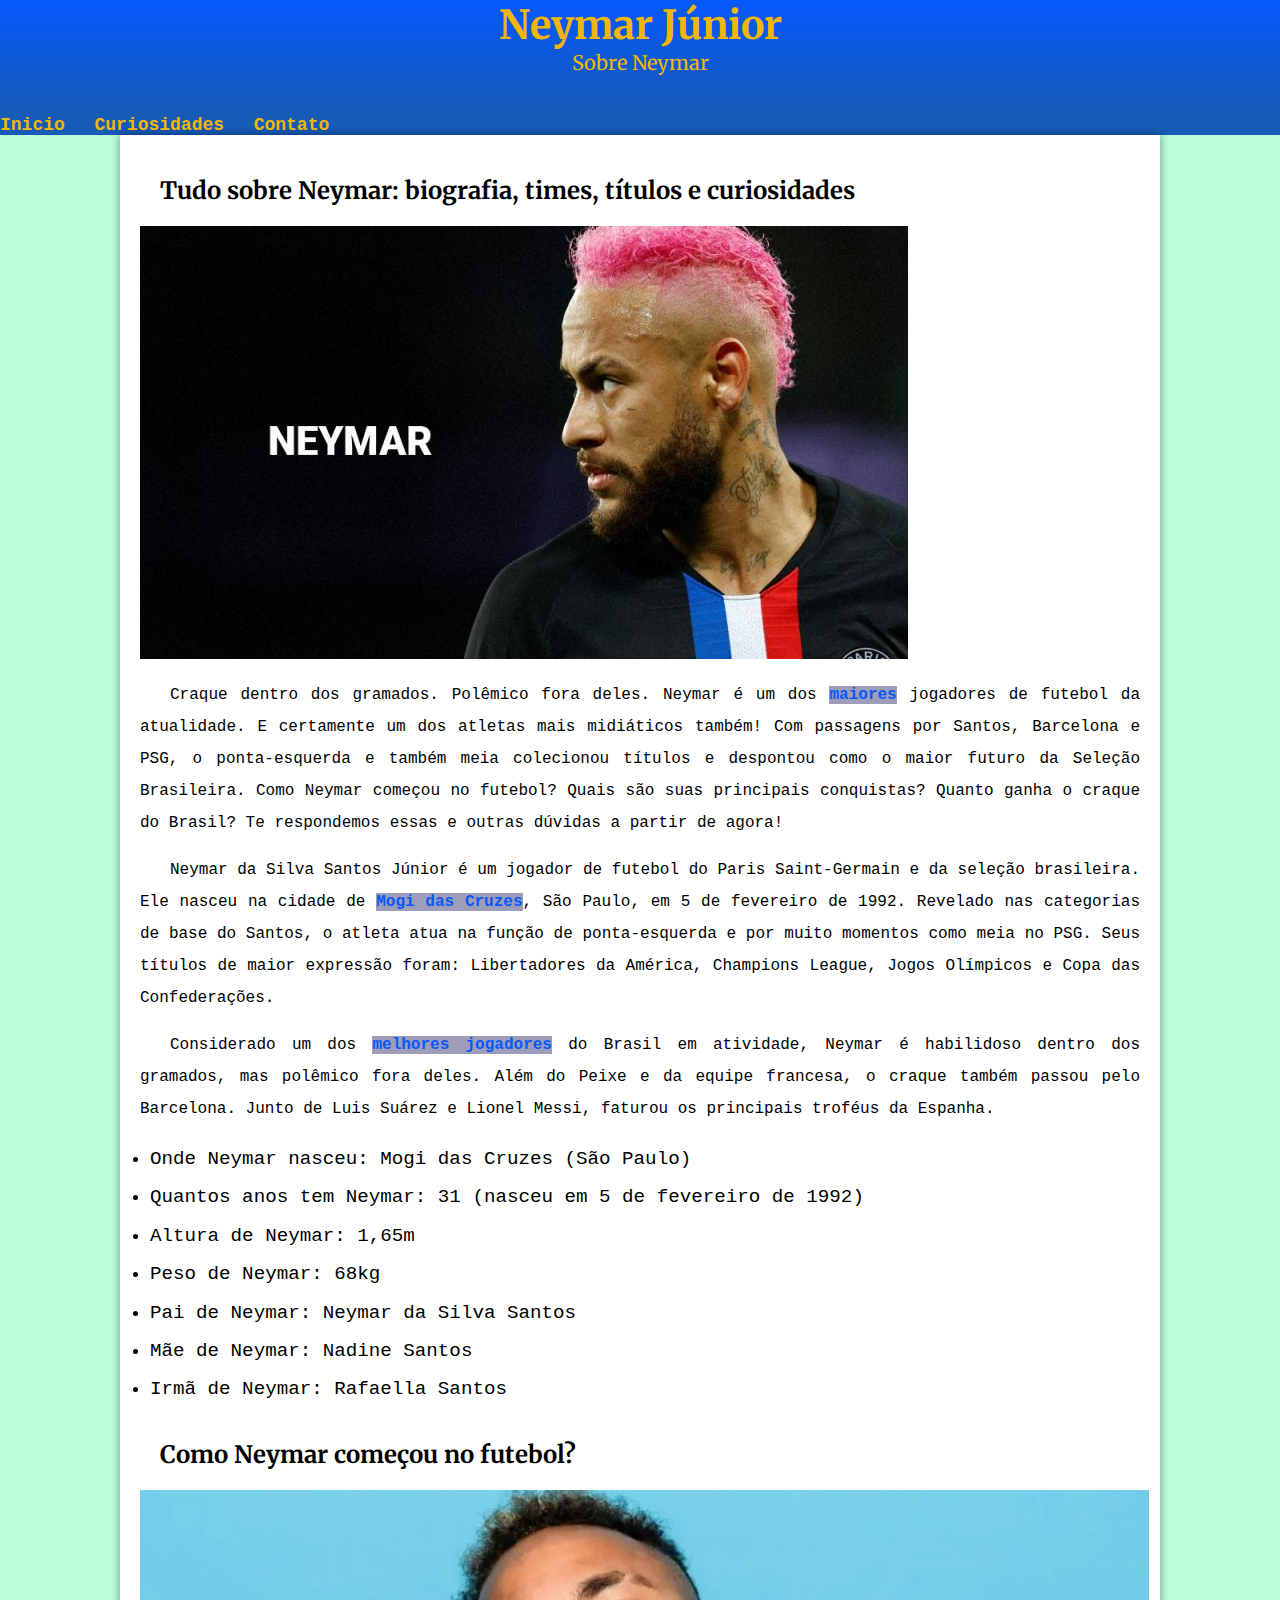
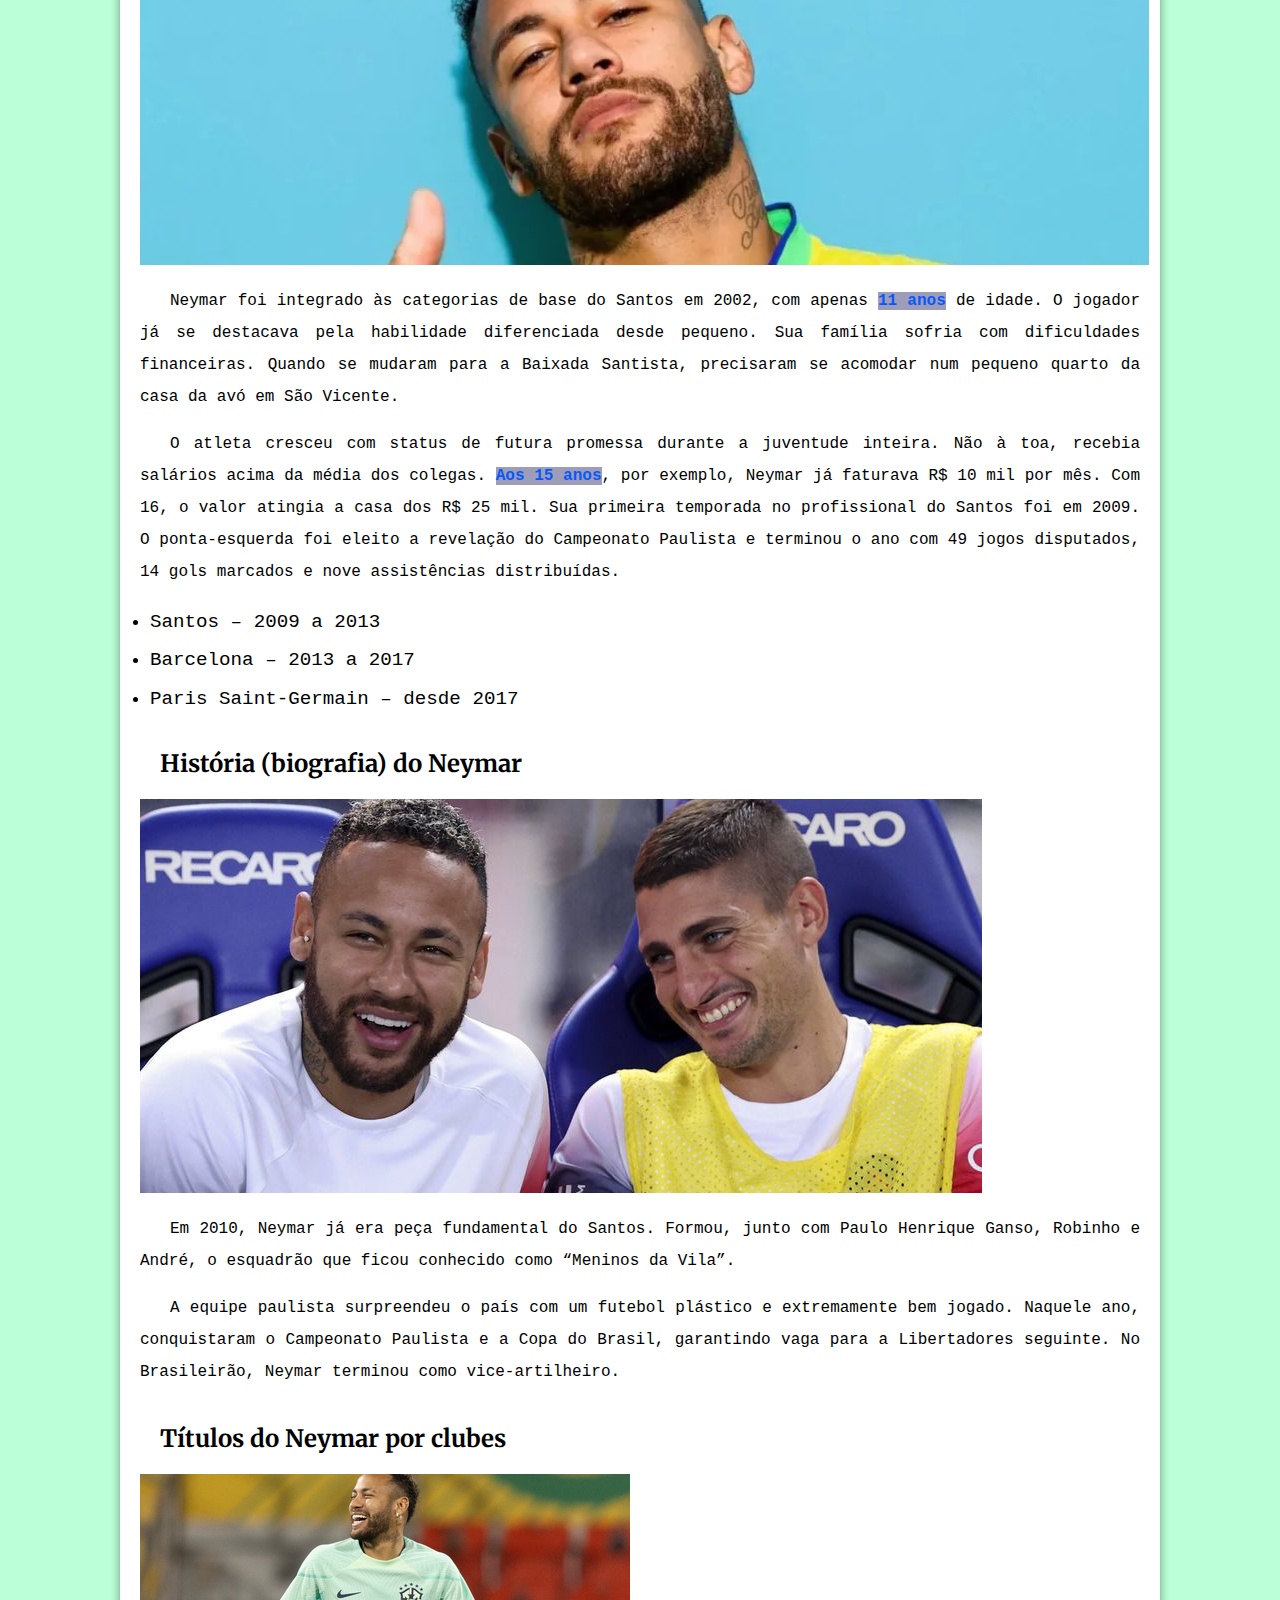
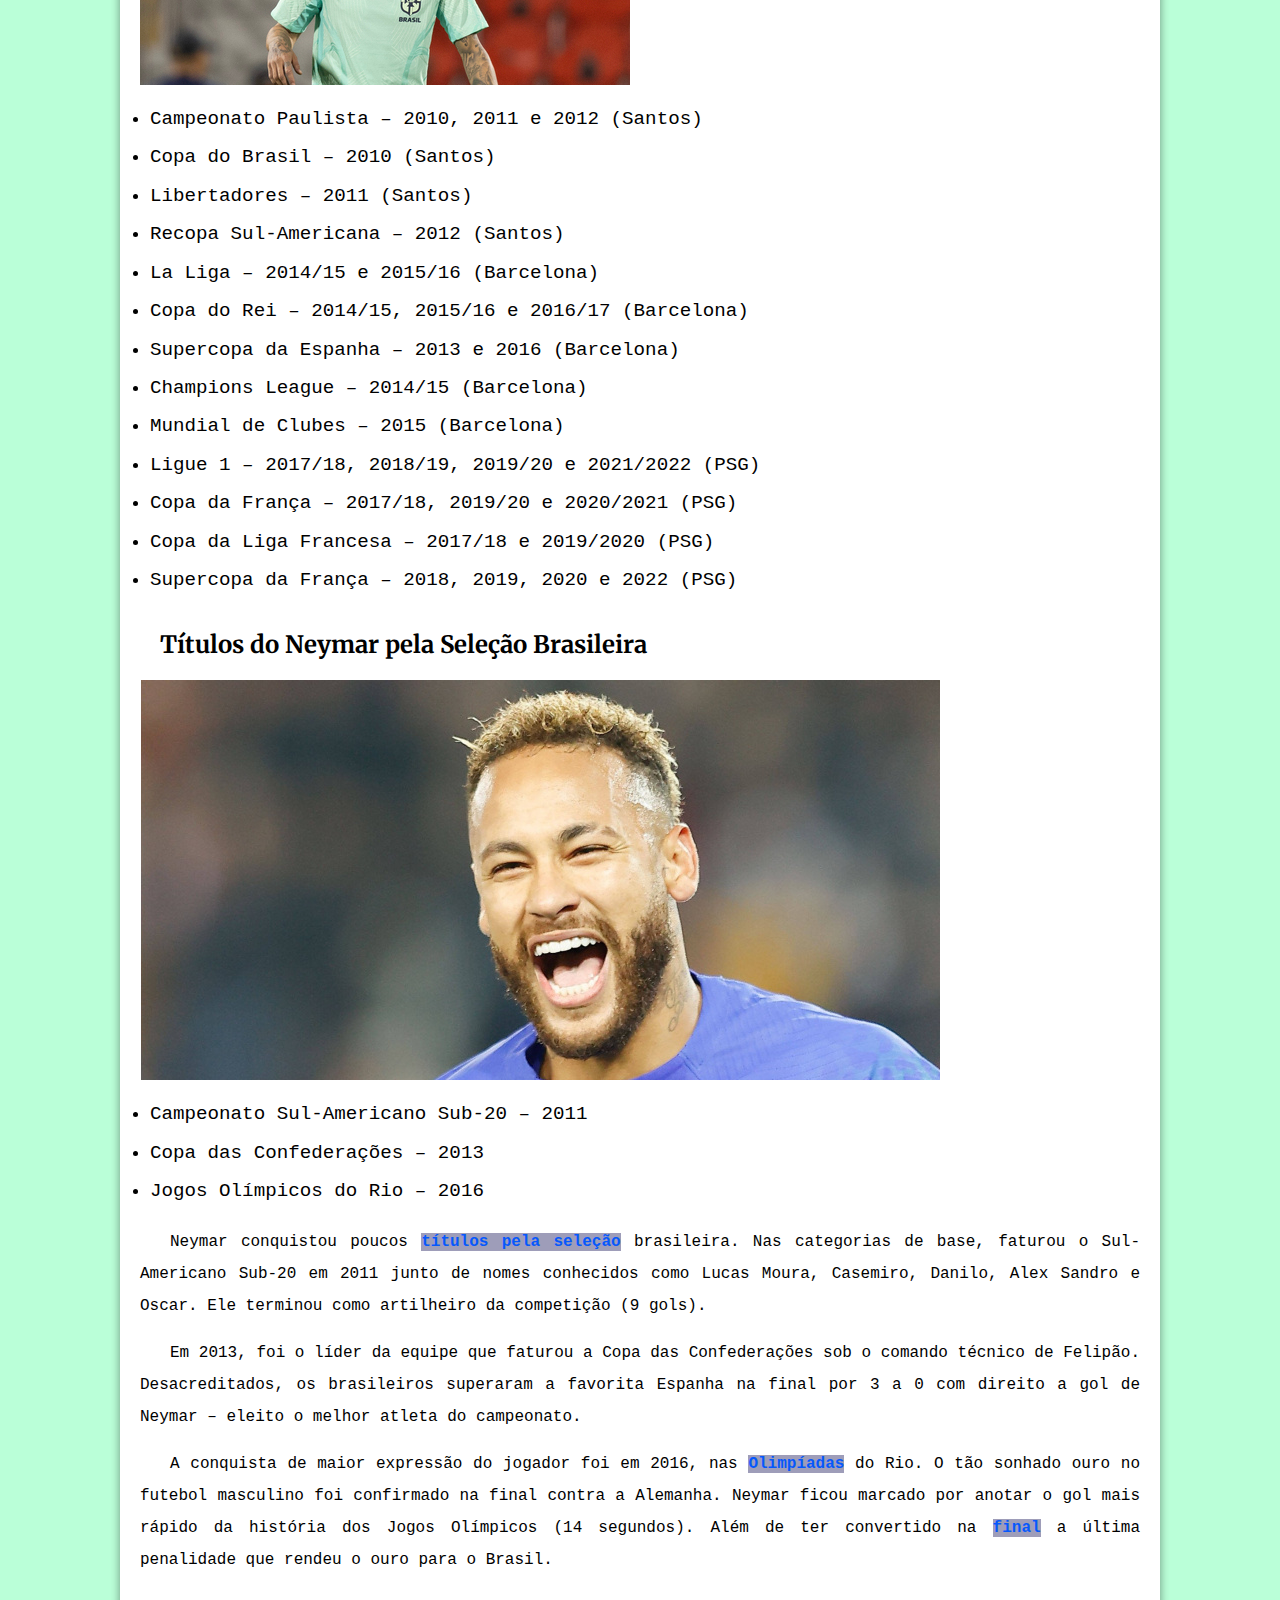
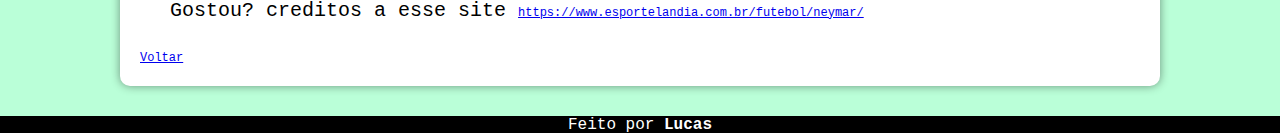
<file: index.html>
<!DOCTYPE html>
<html lang="en">
<head>
    <meta charset="UTF-8">
    <meta name="viewport" content="width=device-width, initial-scale=1.0">
    <link rel="shortcut icon" href="img/favicon.ico" type="image/x-icon">
    <link rel="stylesheet" href="style.css">   
    <title>Neymar</title>
</head>
<body>
    <header>
        <h1>Neymar Júnior</h1>
        <p>Sobre Neymar</p>
    </header>
    <nav>
        <a href="index.html">Inicio</a>
        <a href="https://www.esportelandia.com.br/futebol/neymar/" target="_blank">Curiosidades</a>
        <a href="index02.html">Contato</a>
    </nav>
    <main>
        <article>
            <h2>Tudo sobre Neymar: biografia, times, títulos e curiosidades</h2>

            <picture>
                <source media="(max-width: 670px)" srcset="img/neymar-768x433-quadrado.jpg">
              <img src="img/neymar-768x433.jpg" alt="Neymar">
            </picture>


            <p>Craque dentro dos gramados. Polêmico fora deles. Neymar é um dos <strong>maiores</strong> jogadores de futebol da atualidade. E certamente um dos atletas mais midiáticos também!

            Com passagens por Santos, Barcelona e PSG, o ponta-esquerda e também meia colecionou títulos e despontou como o maior futuro da Seleção Brasileira.
                
            Como Neymar começou no futebol? Quais são suas principais conquistas? Quanto ganha o craque do Brasil? Te respondemos essas e outras dúvidas a partir de agora!</p>

            <p>
                Neymar da Silva Santos Júnior é um jogador de futebol do Paris Saint-Germain e da seleção brasileira. Ele nasceu na cidade de <strong>Mogi das Cruzes</strong>, São Paulo, em 5 de fevereiro de 1992.
                Revelado nas categorias de base do Santos, o atleta atua na função de ponta-esquerda e por muito momentos como meia no PSG. Seus títulos de maior expressão foram: Libertadores da América, Champions League, Jogos Olímpicos e Copa das Confederações.
            </p>

            <p>
                Considerado um dos <strong>melhores jogadores</strong> do Brasil em atividade, Neymar é habilidoso dentro dos gramados, mas polêmico fora deles.
                Além do Peixe e da equipe francesa, o craque também passou pelo Barcelona. Junto de Luis Suárez e Lionel Messi, faturou os principais troféus da Espanha.
            </p>
            <ul>
                <li>Onde Neymar nasceu: Mogi das Cruzes (São Paulo)</li>
                <li>Quantos anos tem Neymar: 31 (nasceu em 5 de fevereiro de 1992)</li>
                <li>Altura de Neymar: 1,65m</li>
                <li>Peso de Neymar: 68kg</li>
                <li>Pai de Neymar: Neymar da Silva Santos</li>
                <li>Mãe de Neymar: Nadine Santos</li>
                <li>Irmã de Neymar: Rafaella Santos</li>
            </ul>
            <h2>Como Neymar começou no futebol?</h2>

            <picture>
    
                <source media="(max-width: 800px)" srcset="img/1_neymar_2_1024x768-27560987-quadrado.png">

                <img src="img/1_neymar_2_1024x768-27560987.png" alt="Neymar">
            </picture>

            <p>
                Neymar foi integrado às categorias de base do Santos em 2002, com apenas <strong>11 anos</strong> de idade. O jogador já se destacava pela habilidade diferenciada desde pequeno.
                Sua família sofria com dificuldades financeiras. Quando se mudaram para a Baixada Santista, precisaram se acomodar num pequeno quarto da casa da avó em São Vicente.
            </p>

            <p>
                O atleta cresceu com status de futura promessa durante a juventude inteira. Não à toa, recebia salários acima da média dos colegas. <strong>Aos 15 anos</strong>, por exemplo, Neymar já faturava R$ 10 mil por mês. Com 16, o valor atingia a casa dos R$ 25 mil.
                Sua primeira temporada no profissional do Santos foi em 2009. O ponta-esquerda foi eleito a revelação do Campeonato Paulista e terminou o ano com 49 jogos disputados, 14 gols marcados e nove assistências distribuídas.
            </p>

            <ul>
                <li>Santos – 2009 a 2013</li>
                <li>Barcelona – 2013 a 2017</li>
                <li>Paris Saint-Germain – desde 2017</li>
            </ul>
            <h2>História (biografia) do Neymar</h2>

            <picture>

                <source media="(max-width: 670px)" srcset="img/Neymar-e-Verratti-quadrado.png">

                <img src="img/Neymar-e-Verratti.png" alt="">
            </picture>  


            <p>Em 2010, Neymar já era peça fundamental do Santos. Formou, junto com Paulo Henrique Ganso, Robinho e André, o esquadrão que ficou conhecido como “Meninos da Vila”.</p>

            <p>A equipe paulista surpreendeu o país com um futebol plástico e extremamente bem jogado. Naquele ano, conquistaram o Campeonato Paulista e a Copa do Brasil, garantindo vaga para a Libertadores seguinte. No Brasileirão, Neymar terminou como vice-artilheiro.</p>

            <h2>Títulos do Neymar por clubes</h2>

            <picture>

                <source media="(max-width: 670px)" srcset="img/622_58fa83a9-dd1c-48d3-a1d3-767ed7b13c74-quadrado.jpg">

                <img src="img/622_58fa83a9-dd1c-48d3-a1d3-767ed7b13c74.jpg" alt="">
            </picture>

            <ul>
                <li>Campeonato Paulista – 2010, 2011 e 2012
                (Santos)</li>
                <li>Copa do Brasil – 2010 (Santos)</li>
                <li>Libertadores – 2011 (Santos)</li>
                <li>Recopa Sul-Americana – 2012 (Santos)</li>
                <li>La Liga – 2014/15 e 2015/16 (Barcelona)</li>
                <li>Copa do Rei – 2014/15, 2015/16 e 2016/17 (Barcelona)</li>
                <li>Supercopa da Espanha – 2013 e 2016 (Barcelona)</li>
                <li>Champions League – 2014/15 (Barcelona)</li>
                <li>Mundial de Clubes – 2015 (Barcelona)</li>
                <li>Ligue 1 – 2017/18, 2018/19, 2019/20 e 2021/2022 (PSG)</li>
                <li>Copa da França – 2017/18, 2019/20 e 2020/2021 (PSG)</li>
                <li>Copa da Liga Francesa – 2017/18 e 2019/2020 (PSG)</li>
                <li>Supercopa da França – 2018, 2019, 2020 e 2022 (PSG)</li>

            </ul>
            <h2>Títulos do Neymar pela Seleção Brasileira</h2>

            <picture>
                <source media="(max-width: 670px)" srcset="img/quadrado.png">
                <img src="img/neymar-brazil-2022-1668947132-97009.png" alt="">
            </picture>

            <ul>
                <li>Campeonato Sul-Americano Sub-20 – 2011</li>
                <li>Copa das Confederações – 2013</li>
                <li>Jogos Olímpicos do Rio – 2016</li>
            </ul>

            <p>Neymar conquistou poucos <strong>títulos pela seleção</strong> brasileira. Nas categorias de base, faturou o Sul-Americano Sub-20 em 2011 junto de nomes conhecidos como Lucas Moura, Casemiro, Danilo, Alex Sandro e Oscar. Ele terminou como artilheiro da competição (9 gols).</p>

            <p>Em 2013, foi o líder da equipe que faturou a Copa das Confederações sob o comando técnico de Felipão. Desacreditados, os brasileiros superaram a favorita Espanha na final por 3 a 0 com direito a gol de Neymar – eleito o melhor atleta do campeonato.</p>

            <p>A conquista de maior expressão do jogador foi em 2016, nas <strong>Olimpíadas</strong> do Rio. O tão sonhado ouro no futebol masculino foi confirmado na final contra a Alemanha. Neymar ficou marcado por anotar o gol mais rápido da história dos Jogos Olímpicos (14 segundos). Além de ter convertido na <strong>final</strong> a última penalidade que rendeu o ouro para o Brasil. </p>
            <p id="creditos">Gostou? creditos a esse site <a href="https://www.esportelandia.com.br/futebol/neymar/" target="_blank">https://www.esportelandia.com.br/futebol/neymar/</a></p>

            <a href="index.html">Voltar</a>
        </article>
    </main>
    <footer>
        <p>Feito por <a href="index02.html">Lucas</a></p>

    </footer>
</body>
</html>
</file>
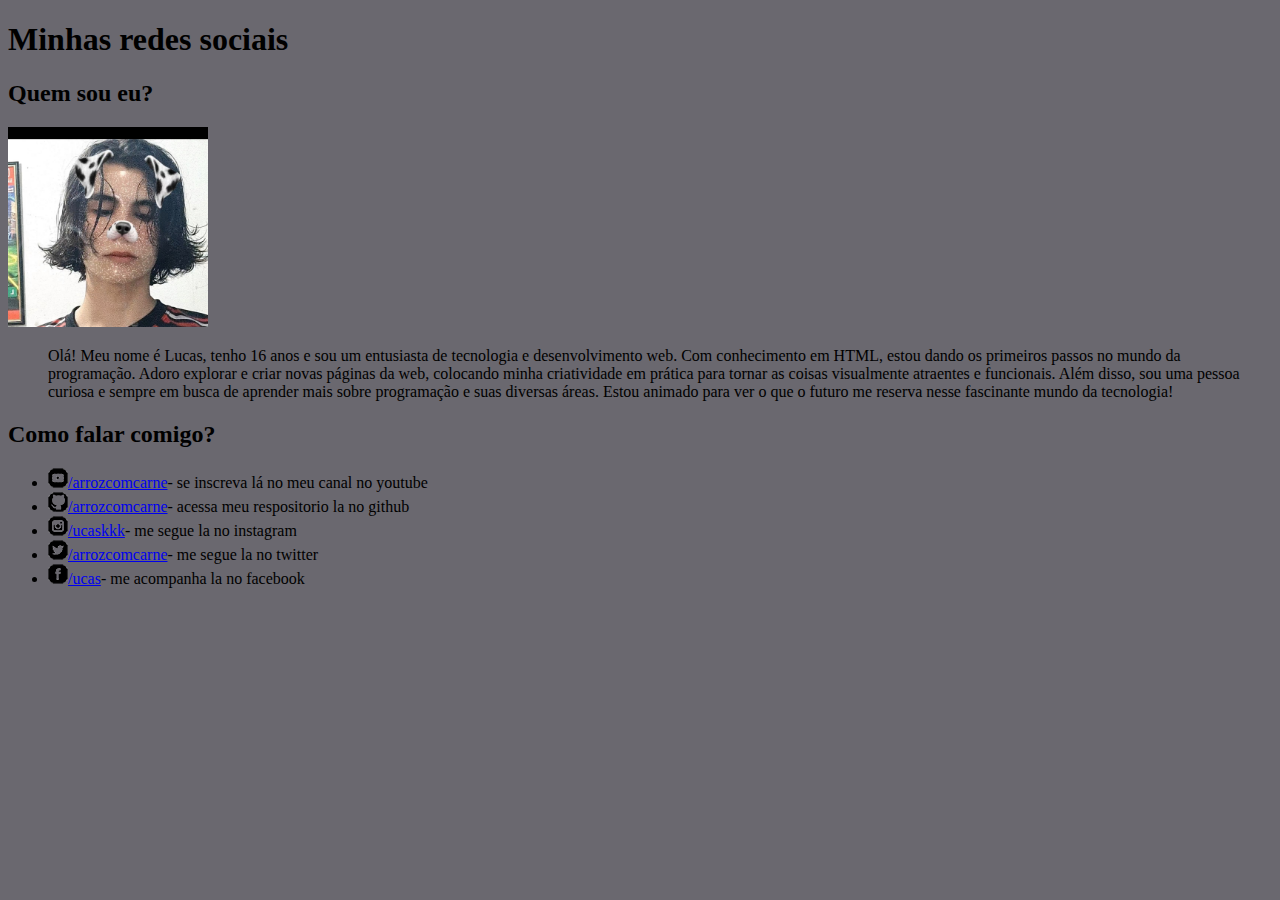
<file: index02.html>
<!DOCTYPE html>
<html lang="pt-br">
<head>
    <meta charset="UTF-8">
    <meta name="viewport" content="width=device-width, initial-scale=1.0">
    <link rel="stylesheet" href="style02.css">
    <title>Eu</title>
</head>
<body>
    <header>
    
        <h1>Minhas redes sociais</h1>
        <h2>Quem sou eu?</h2>
    
    </header>   
   <img src="img/6ef0db9b-339f-4fa0-80a3-d922a35d901e.jpg" alt="" width="200" height="200">
<p id="texto"><ol>Olá! Meu nome é Lucas, tenho 16 anos e sou um entusiasta de tecnologia e desenvolvimento web. 
Com conhecimento em HTML, estou dando os primeiros passos no mundo da programação. 
Adoro explorar e criar novas páginas da web, colocando minha criatividade em prática para tornar as coisas visualmente atraentes e funcionais. 
Além disso, sou uma pessoa curiosa e sempre em busca de aprender mais sobre programação e suas diversas áreas. 
Estou animado para ver o que o futuro me reserva nesse fascinante mundo da tecnologia!</ol></p>
    <h2>Como falar comigo?</h2>
    <ul>
        <li><img src="img/icone-youtube.png" alt="youtube"><a href="https://www.youtube.com/channel/UClyFK5QbX84X95Rn2gDTDeQ" target="_blank">/arrozcomcarne</a>- se inscreva lá no meu canal no youtube</li>
        <li><img src="img/icone-github.png" alt=""><a href="https://github.com/ArrozcomCarne" target="_blank">/arrozcomcarne</a>- acessa meu respositorio la no github</li>
        <li><img src="img/icone-instagram.png" alt=""><a href="https://www.instagram.com/ucaskkk/" target="_blank">/ucaskkk</a>- me segue la no instagram</li>
        <li><img src="img/icone-twitter.png" alt=""><a href="https://twitter.com/ComArros" target="_blank">/arrozcomcarne</a>- me segue la no twitter</li>
        <li><img src="img/icone-facebook.png" alt=""><a href="https://www.facebook.com/profile.php?id=100026745484976" target="_blank">/ucas</a>- me acompanha la no facebook</li>
    </ul>
</body>
</html>
</file>
<file: style.css>
@charset "UTF-8";
@import url('https://fonts.googleapis.com/css2?family=Bebas+Neue&family=PT+Mono&family=Raleway:ital,wght@0,100;0,200;0,300;0,400;0,500;0,600;0,700;0,800;0,900;1,100;1,200;1,300;1,400;1,500;1,600;1,700;1,800;1,900&display=swap');
@import url('https://fonts.googleapis.com/css2?family=Bebas+Neue&family=Merriweather:ital,wght@0,300;0,400;0,700;0,900;1,300;1,400;1,700;1,900&family=PT+Mono&family=Raleway:ital,wght@0,100;0,200;0,300;0,400;0,500;0,600;0,700;0,800;0,900;1,100;1,200;1,300;1,400;1,500;1,600;1,700;1,800;1,900&display=swap');
*{
    margin: 0px;
    padding: 0px;
}
:root{
    --cor0: #1a18596c;
    --cor1: #0658fc;
    --cor2: #165bb6;
    --cor3: #98ffc5ab;
    --cor4: #F2B705;
    --cor5: black;
    --cor6: white;

    --font-padrao: 'PT Mono', monospace;
    --font-titulo: 'Merriweather', serif;
}
body{
    font-family: var(--font-padrao);
    background-color: var(--cor3);
}
header{
    padding-bottom: 40px;
    background-image: linear-gradient(to bottom, var(--cor1), var(--cor2));
    text-align: center;
    color: var(--cor4);
    font-family: var(--font-titulo);
    font-size: 20px;
}
nav p{
    font-size: 16px;
}
nav{
    background-color: var(--cor2);
}
nav a{
    color: var(--cor4);
    text-decoration: none;
    margin-right: 10px;
    padding-right: 10px;
    font-size: 18px;
    font-weight: bold;
    transition-duration: 0.5s;
}
nav a:hover{
    background-color: var(--cor1);
}
main{
    margin: auto;
    min-width: 300px;
    max-width: 1000px;
    background-color: var(--cor6);
    margin-bottom: 30px;
    padding: 20px;
    box-shadow: 0px 0px 10px rgba(0, 0, 0, 0.425);
    border-bottom-left-radius: 10px;
    border-bottom-right-radius: 10px;
}
main h2{
    color: var(--cor5);
    font-family: var(--font-titulo);
    padding: 20px 20px;
}
main p{
    margin: 15px 0px;
    text-align: justify;
    text-indent: 30px;
    line-height: 2em;
    font-size: 1em;
}
main ul{
    margin: 10px 10px;
    font-size: 1.2em;
    line-height: 2em;
}
main strong{
    background-color: var(--cor0);
    color: var(--cor1);
}
main #creditos{
    font-size: 20px;
}
main a{
    margin: 0px;
    padding: 0px;
    text-align: right;
    font-size: 12px;
}
footer{
    background-color: var(--cor5);
    color: white;
    text-align: center;
    font-size: 1em;
}
footer a {
    color: white;
    font-weight: bold;
    text-decoration: none;
}
footer a:hover{
    text-decoration: underline;
    color: var(--cor1);
}
</file>
<file: style02.css>
@charset "UTF-8";
body{
    background-color: rgb(106, 104, 111);
}
a{
    text-decoration: underline;
}
a:hover{
    color: blue;
}
#texto{
    text-align: justify;
}
</file>
